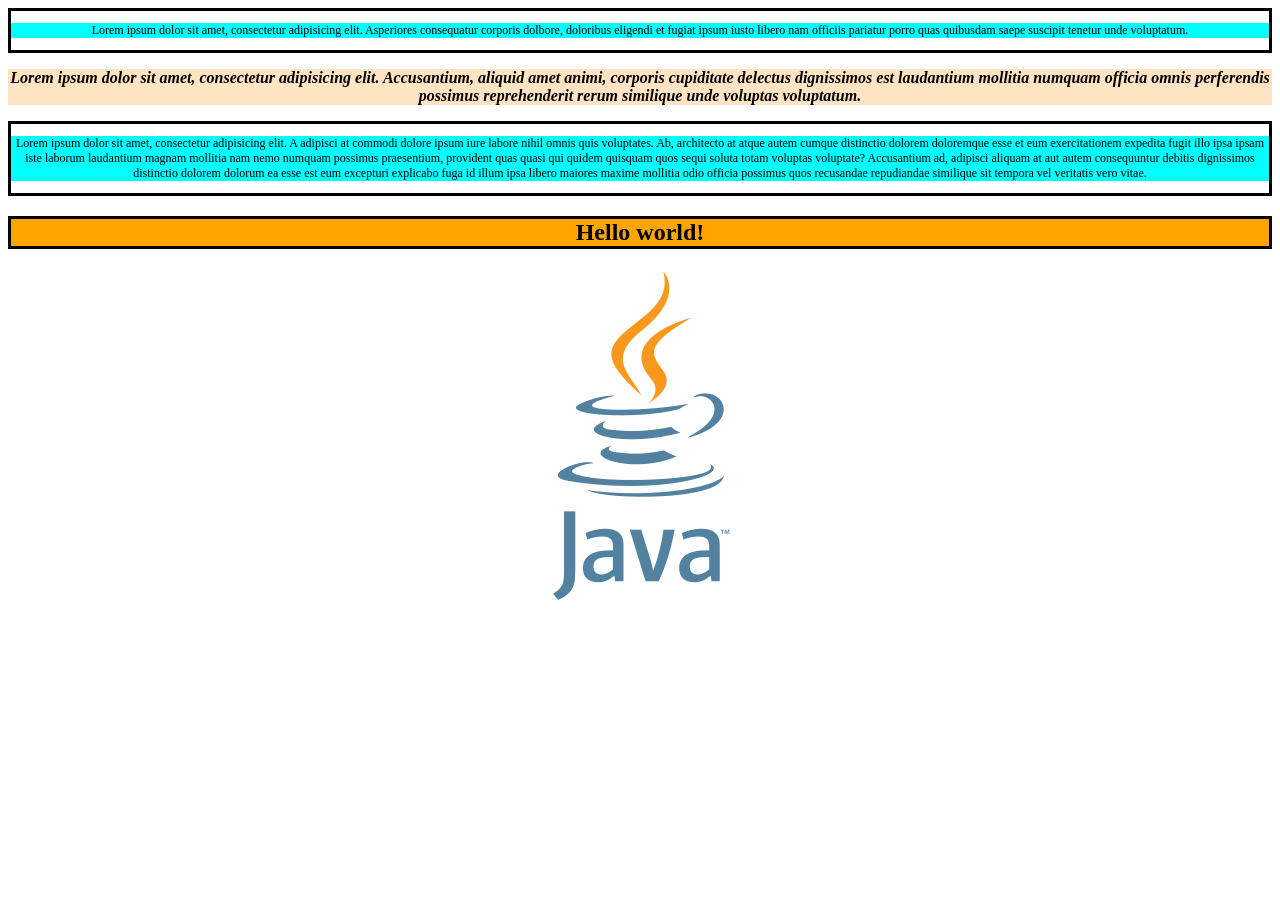
<file: src/index.html>
<!DOCTYPE html>
<html lang="en">
<head>
    <meta charset="UTF-8">
    <meta name="viewport" content="width=device-width, initial-scale=1.0"/>
    <title>Lesson-04</title>
    <link rel="shortcut icon" href="../pic/img.png" type="image/x-icon">
    <link rel="stylesheet" href="style.css">
</head>
<body>

<div class="box1 big small">
    <p id="p1">
        Lorem ipsum dolor sit amet, consectetur
        adipisicing elit. Asperiores consequatur
        corporis dolbore, doloribus eligendi et
        fugiat ipsum iusto libero nam officiis
        pariatur porro quas quibusdam
        saepe suscipit tenetur unde voluptatum.
    </p>
</div>
<div class="box2">
    <p id="p2">
        Lorem ipsum dolor sit amet, consectetur
        adipisicing elit. Accusantium, aliquid
        amet animi, corporis cupiditate delectus
        dignissimos est laudantium mollitia numquam
        officia omnis perferendis possimus
        reprehenderit rerum similique
        unde voluptas voluptatum.
    </p>
</div>

<div class="box1 small">
    <p>Lorem ipsum dolor sit amet, consectetur
        adipisicing elit. A adipisci at commodi
        dolore ipsum iure labore nihil omnis quis
        voluptates. Ab, architecto at atque autem
        cumque distinctio dolorem doloremque esse
        et eum exercitationem expedita fugit illo
        ipsa ipsam iste laborum laudantium magnam
        mollitia nam nemo numquam possimus
        praesentium, provident quas quasi qui
        quidem quisquam quos sequi soluta totam
        voluptas voluptate? Accusantium ad, adipisci
        aliquam at aut autem consequuntur debitis
        dignissimos distinctio dolorem dolorum ea
        esse est eum excepturi explicabo fuga id
        illum ipsa libero maiores maxime mollitia
        odio officia possimus quos recusandae
        repudiandae similique sit
        tempora vel veritatis vero vitae.</p>
</div>

<h2 class="box1">Hello world!</h2>

<img src="../pic/img.png" alt="JS" class="small">
</body>
</html>
</file>
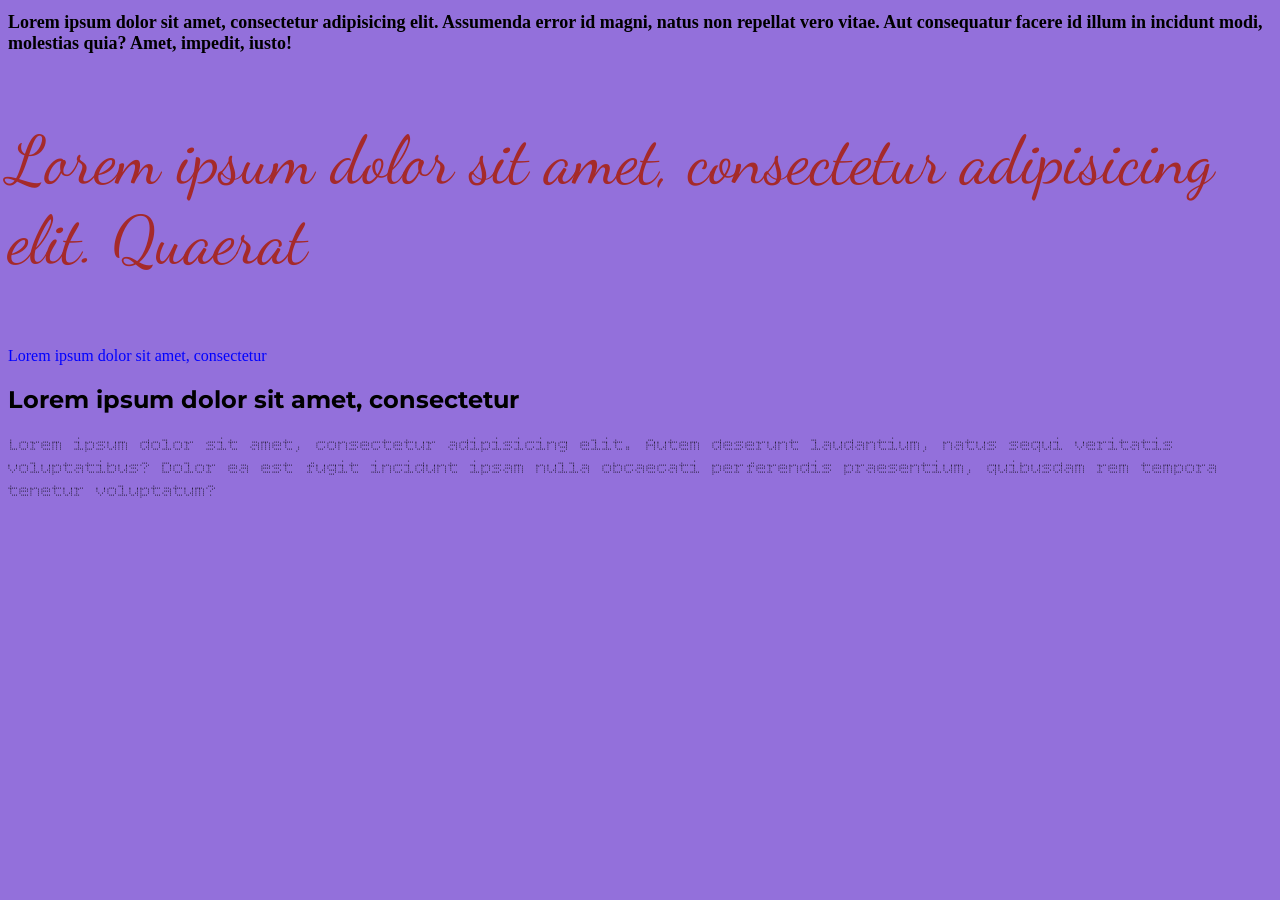
<file: src/index05.html>
<!DOCTYPE html>
<html lang="en">
<head>
    <meta charset="UTF-8">
    <title>Lesson05</title>
    <link rel="preconnect" href="https://fonts.googleapis.com">
    <link rel="preconnect" href="https://fonts.gstatic.com" crossorigin>
    <link href="https://fonts.googleapis.com/css2?family=Montserrat:ital,wght@0,100..900;1,100..900&family=Roboto:ital,wght@0,100..900;1,100..900&display=swap" rel="stylesheet">
    <link rel="stylesheet" href="../css/style05.css"><link href="https://fonts.googleapis.com/css2?family=Bitcount+Single:wght@100..900&display=swap" rel="stylesheet">

    <style>
        body {
            background-color: mediumpurple;
        }
        p {
            color: brown;
        }

    </style>


</head>
<!--<body style="background-color: aqua;">-->
<body>
<h1 style="font-size: large">Lorem ipsum dolor sit amet, consectetur
    adipisicing elit. Assumenda error id
    magni, natus non repellat vero vitae.
    Aut consequatur facere id illum in
    incidunt modi, molestias quia?
    Amet, impedit, iusto!</h1>
<p id="font_test">
    Lorem ipsum dolor sit amet, consectetur
    adipisicing elit. Quaerat
</p>
<p style="color: blue">
    Lorem ipsum dolor sit amet, consectetur
</p>
<h2 style="font-family: 'Montserrat', sans-serif">
    Lorem ipsum dolor sit amet, consectetur
</h2>

<h3 style="font-family: 'Bitcount Single', sans-serif;
font-weight:200">
    Lorem ipsum dolor sit amet, consectetur
    adipisicing elit. Autem deserunt laudantium,
    natus sequi veritatis voluptatibus? Dolor
    ea est fugit incidunt ipsam nulla obcaecati
    perferendis praesentium, quibusdam
    rem tempora tenetur voluptatum?
</h3>
</body>
</html>
</file>
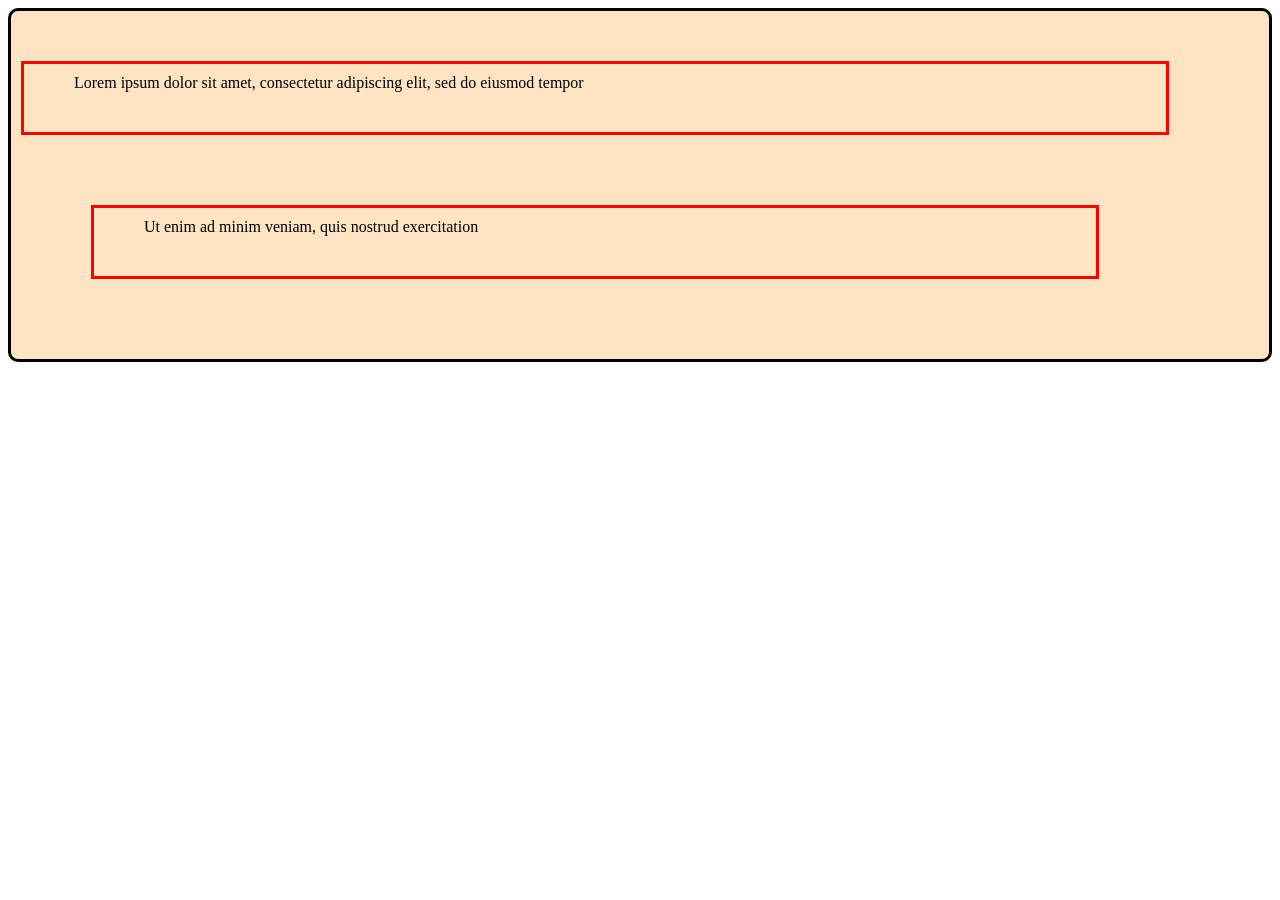
<file: src/index1.html>
<!DOCTYPE html>
<html lang="en">
<head>
    <meta charset="UTF-8">
    <meta name="viewport" content="width=device-width, initial-scale=1.0"/>
    <link rel="stylesheet" href="../css/style.css">
    <title>index1</title>
</head>
<body>
<div class="box">
    <p class="text">
        Lorem ipsum dolor sit amet, consectetur
        adipiscing elit, sed do eiusmod tempor
    </p>
    <p class="text mbig">
        Ut enim ad minim veniam,
        quis nostrud exercitation
    </p>
</div>

</body>
</html>
</file>
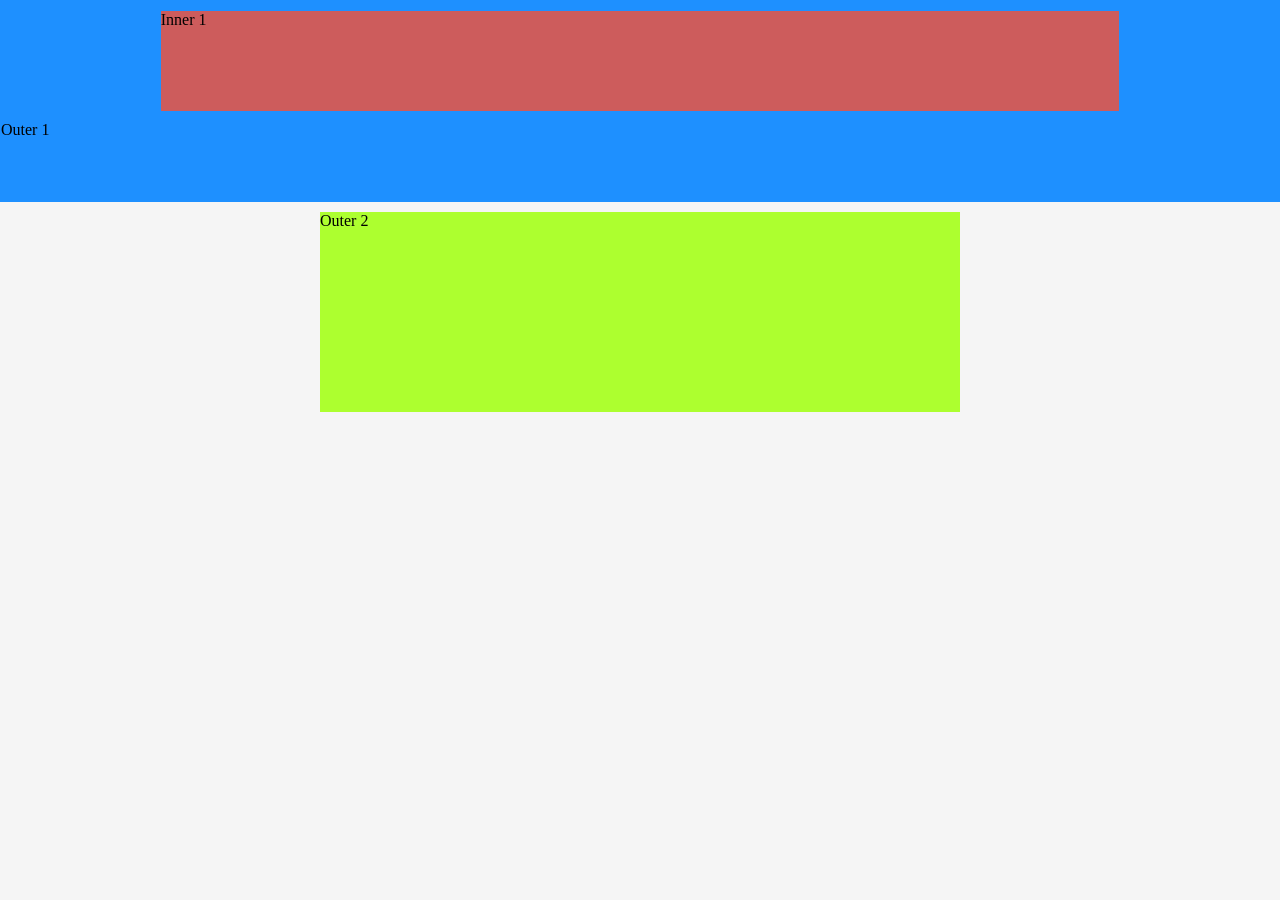
<file: src/IndexBoxModel.html>
<!DOCTYPE html>
<html lang="en">
<head>
    <meta charset="UTF-8">
    <meta name="viewport" content="width=device-width, initial-scale=1.0">
    <title>Box Model</title>
    <link rel="stylesheet" href="../css/styleBoxModel.css">
</head>
<body>
<div class="outer1">
    <div class="inner1">Inner 1</div>
    Outer 1

</div>
<div class="outer2">Outer 2</div>
</body>
</html>
</file>
<file: src/style.css>
p {
    background-color: aquamarine;
}

#p2
{
    background-color: bisque;
    font-weight: bold;
}

p {
    background-color: cyan;
}

#p2 {
    font-style: italic;
}

h2 {
    background-color: orange;
}

.box1 {
    border: 3px solid black;
}

.big {
    font-size: 80px ;
}

.small {
    font-size: 12px ;
}

* {
    text-align: center;
}
</file>
<file: css/style05.css>
@import url('https://fonts.googleapis.com/css2?family=Dancing+Script:wght@400..700&display=swap');
body {
    background-color: lime;
}

p {
    color: yellow;
}
#font_test {
    font-size: 50pt;
    font-family: 'Dancing Script', cursive;
}
</file>
<file: css/style.css>
.box {
    background-color: bisque;
    border: 3px solid black;
    border-radius: 10px;
    padding: 50px 100px 10px 10px;
}

.text {
    border: 3px solid red;
    /*margin: 30px;*/
    margin: auto;
    padding: 10px 20px 40px 50px;
}
.mbig {
    margin: 70px;
}
</file>
<file: css/styleBoxModel.css>
body {
    background-color: whitesmoke;
    margin: 0;
}

.outer1 {
    height: 200px;
    background-color: dodgerblue;
    /*padding-top: 20px;*/
    /*padding-left: 20px;*/
    /*padding-right: 40px;*/
    margin-bottom: 10px;
    /*padding: 1px;*/
    border: 1px solid transparent;
}

.outer2 {
    height: 200px;
    background-color: greenyellow;
    /*padding: 30px;*/
    margin: 10px auto;
    width: 50%;
}

.inner1 {
    height: 100px;
    background-color: indianred;
    width: 75%;
    margin: 10px auto;

}
</file>
